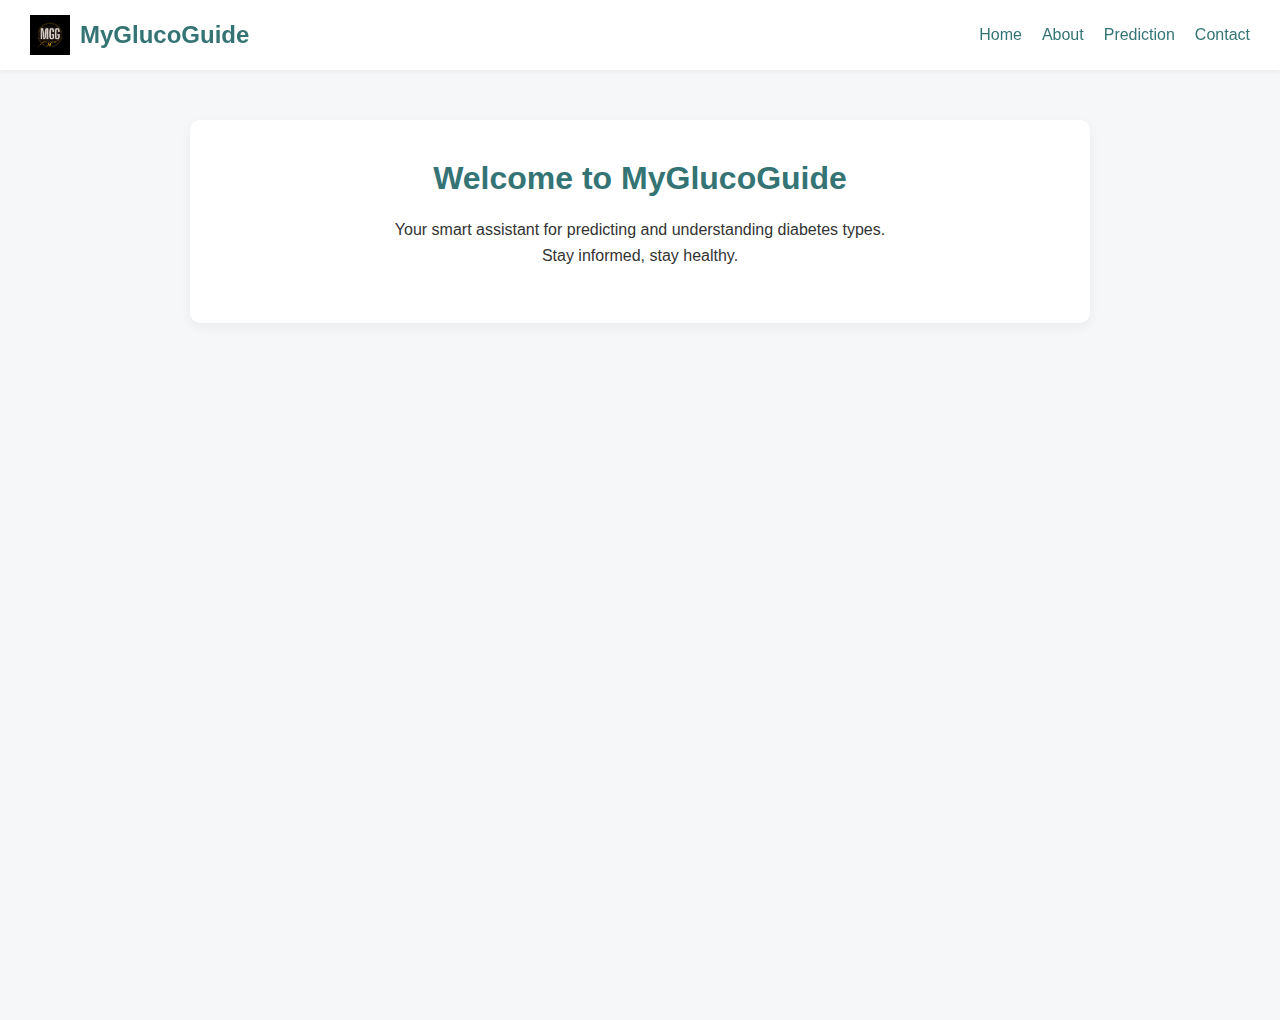
<file: front/index.html>
<!DOCTYPE html>
<html lang="en">
<head>
  <meta charset="UTF-8">
  <meta name="viewport" content="width=device-width, initial-scale=1.0">
  <title>MyGlucoGuide - Home</title>
  <link rel="stylesheet" href="css/style.css">
</head>
<body>

  <!-- Navbar -->
  <nav>
    <div class="logo-text">
      <img src="images/weblogo.png" alt="Logo"> MyGlucoGuide
    </div>
    <ul>
      <li><a href="index.html">Home</a></li>
      <li><a href="about.html">About</a></li>
      <li><a href="prediction.html">Prediction</a></li>
      <li><a href="contact.html">Contact</a></li>
    </ul>
  </nav>

  <!-- Content -->
  <div class="container">
    <h1>Welcome to MyGlucoGuide</h1>
    <p>Your smart assistant for predicting and understanding diabetes types.<br>
       Stay informed, stay healthy.</p>
  </div>

</body>
</html>
</file>
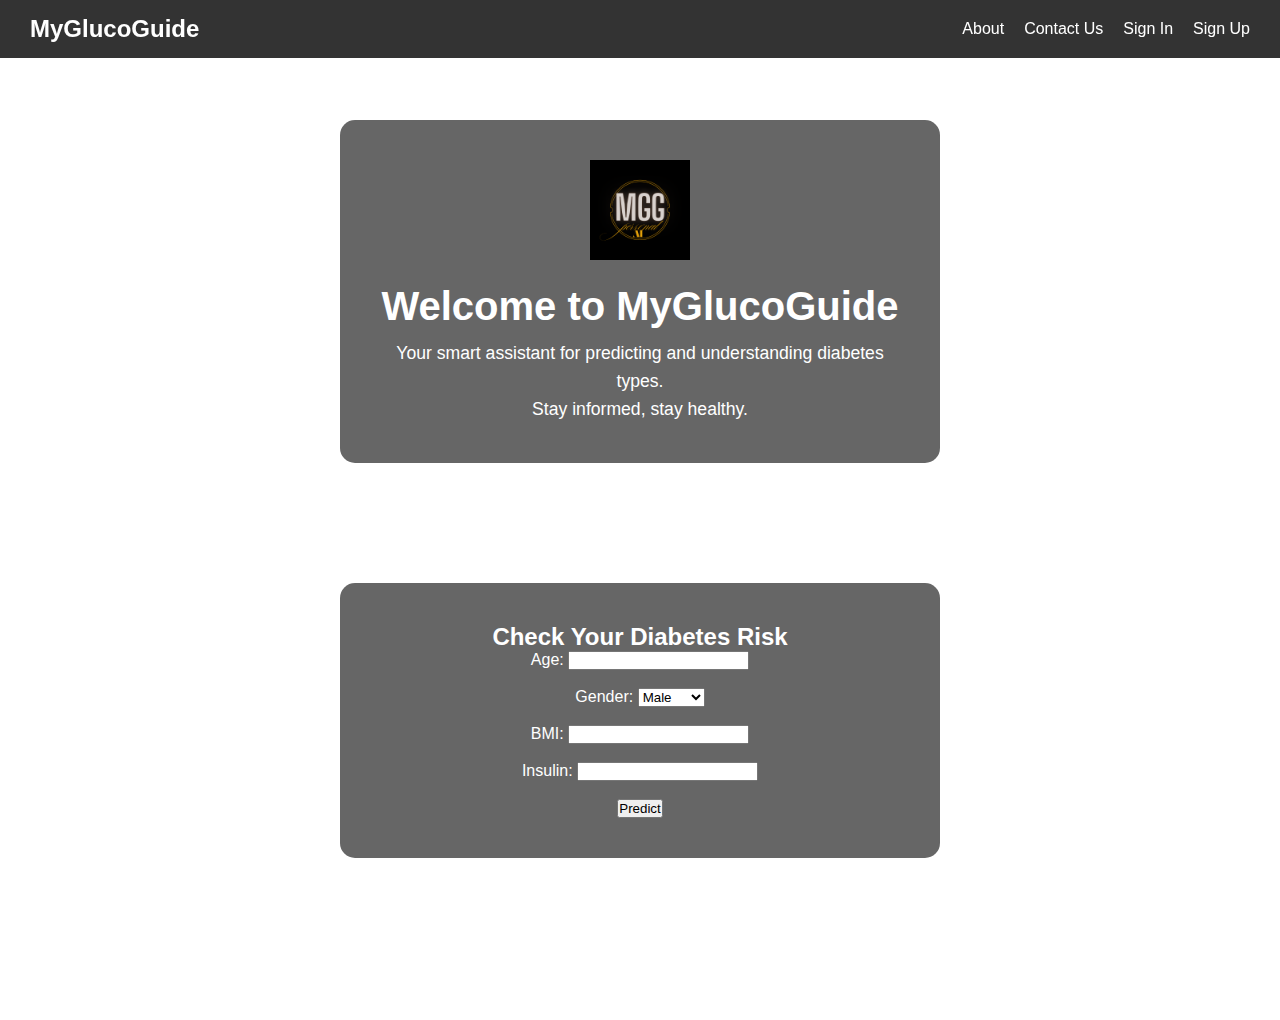
<file: Website/index.html>
<!DOCTYPE html>
<html lang="en">
<head>
  <meta charset="UTF-8" />
  <meta name="viewport" content="width=device-width, initial-scale=1.0" />
  <title>MyGlucoGuide</title>
  <link rel="icon" href="images/weblogo.png" type="image/png" />

  <style>
    /* Reset default styles */
    * {
      margin: 0;
      padding: 0;
      box-sizing: border-box;
    }

    body {
      /* background-image: url('images/background.jpg'); Replace with your actual background */
      background-size: cover;
      background-position: center;
      background-repeat: no-repeat;
      font-family: 'Segoe UI', Tahoma, Geneva, Verdana, sans-serif;
      color: #fff;
      min-height: 100vh;
    }

    /* --- Navigation Bar --- */
    nav {
      position: fixed;
      top: 0;
      left: 0;
      width: 100%;
      background-color: rgba(0, 0, 0, 0.8);
      display: flex;
      justify-content: space-between;
      align-items: center;
      padding: 15px 30px;
      z-index: 999;
    }

    .logo-text {
      font-size: 1.5rem;
      font-weight: bold;
      color: #fff;
    }

    nav ul {
      list-style: none;
      display: flex;
      gap: 20px;
    }

    nav ul li {
      color: #fff;
      cursor: pointer;
      transition: color 0.3s;
    }

    nav ul li:hover {
      color: #00ffd5;
    }

    /* --- Main Container --- */
    .container {
      background: rgba(0, 0, 0, 0.6); /* Semi-transparent box */
      padding: 40px;
      border-radius: 15px;
      text-align: center;
      max-width: 600px;
      width: 90%;
      margin: 120px auto 0 auto; /* Push down from fixed nav */
    }

    .logo {
      width: 100px;
      margin-bottom: 20px;
    }

    h1 {
      font-size: 2.5rem;
      margin-bottom: 10px;
    }

    p {
      font-size: 1.1rem;
      line-height: 1.6;
    }

    /* --- Responsive Styling --- */
    @media (max-width: 600px) {
      nav {
        flex-direction: column;
        align-items: flex-start;
        padding: 15px;
      }

      nav ul {
        flex-direction: column;
        gap: 10px;
        margin-top: 10px;
      }

      h1 {
        font-size: 1.8rem;
      }

      p {
        font-size: 1rem;
      }
    }
  </style>
</head>
<body>

  <!-- Navigation Bar -->
  <nav>
    <div class="logo-text">MyGlucoGuide</div>
    <ul>
      <li>About</li>
      <li>Contact Us</li>
      <li>Sign In</li>
      <li>Sign Up</li>
    </ul>
  </nav>

  <!-- Main Content Box -->
  <div class="container">
    <img src="images/weblogo.png" alt="MyGlucoGuide Logo" class="logo" />
    <h1>Welcome to MyGlucoGuide</h1>
    <p>Your smart assistant for predicting and understanding diabetes types.<br>Stay informed, stay healthy.</p>
  </div>
  <div class="container">
  <h2>Check Your Diabetes Risk</h2>
  <form id="predictForm">
    <label>Age:</label>
    <input type="number" name="age" required><br><br>

    <label>Gender:</label>
    <select name="gender">
      <option value="0">Male</option>
      <option value="1">Female</option>
    </select><br><br>

    <label>BMI:</label>
    <input type="number" step="0.1" name="bmi" required><br><br>

    <label>Insulin:</label>
    <input type="number" name="insulin" required><br><br>

    <button type="submit">Predict</button>
  </form>
  <p id="result"></p>
</div>

<script>
  document.getElementById("predictForm").addEventListener("submit", async function(e){
    e.preventDefault();
    let formData = new FormData(this);
    let response = await fetch("http://127.0.0.1:5000/predict", {
      method: "POST",
      body: formData
    });
    let result = await response.json();
    document.getElementById("result").innerText = "Prediction: " + result.prediction;
  });
</script>

</body>
</html>
</file>
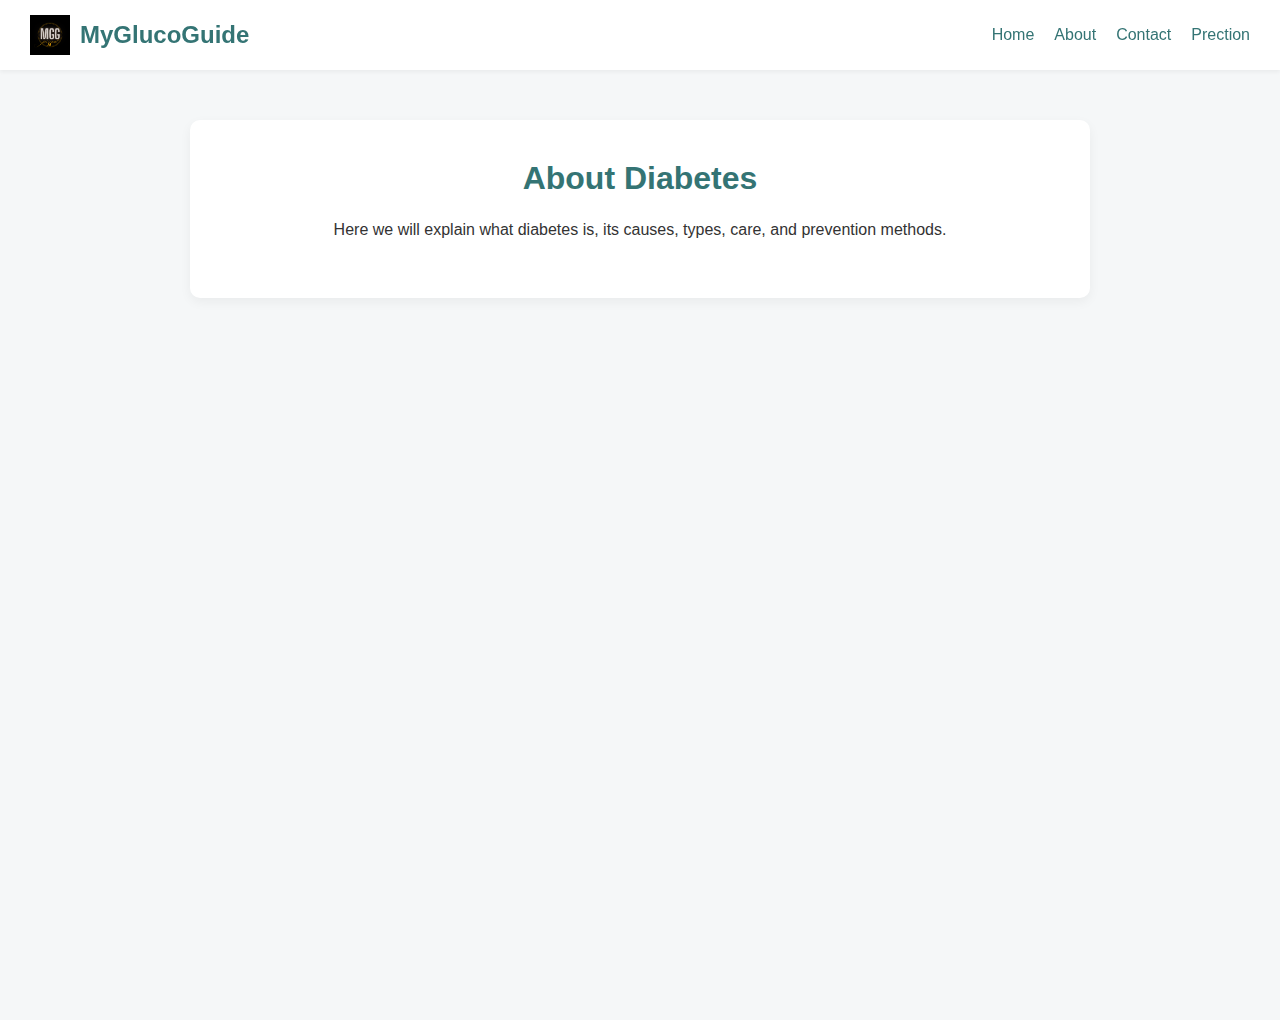
<file: front/about.html>
<!DOCTYPE html>
<html lang="en">
<head>
  <meta charset="UTF-8">
  <meta name="viewport" content="width=device-width, initial-scale=1.0">
  <title>About Diabetes</title>
  <link rel="stylesheet" href="css/style.css">
</head>
<body>

  <!-- Navbar -->
  <nav>
    <div class="logo-text">
      <img src="images/weblogo.png" alt="Logo"> MyGlucoGuide
    </div>
    <ul>
      <li><a href="index.html">Home</a></li>
      <li><a href="about.html">About</a></li>
      <li><a href="contact.html">Contact</a></li>
      <li><a href="prediction.html">Prection</a></li>
  </nav>

  <!-- Content -->
  <div class="container">
    <h1>About Diabetes</h1>
    <p>Here we will explain what diabetes is, its causes, types, care, and prevention methods.</p>
  </div>

</body>
</html>
</file>
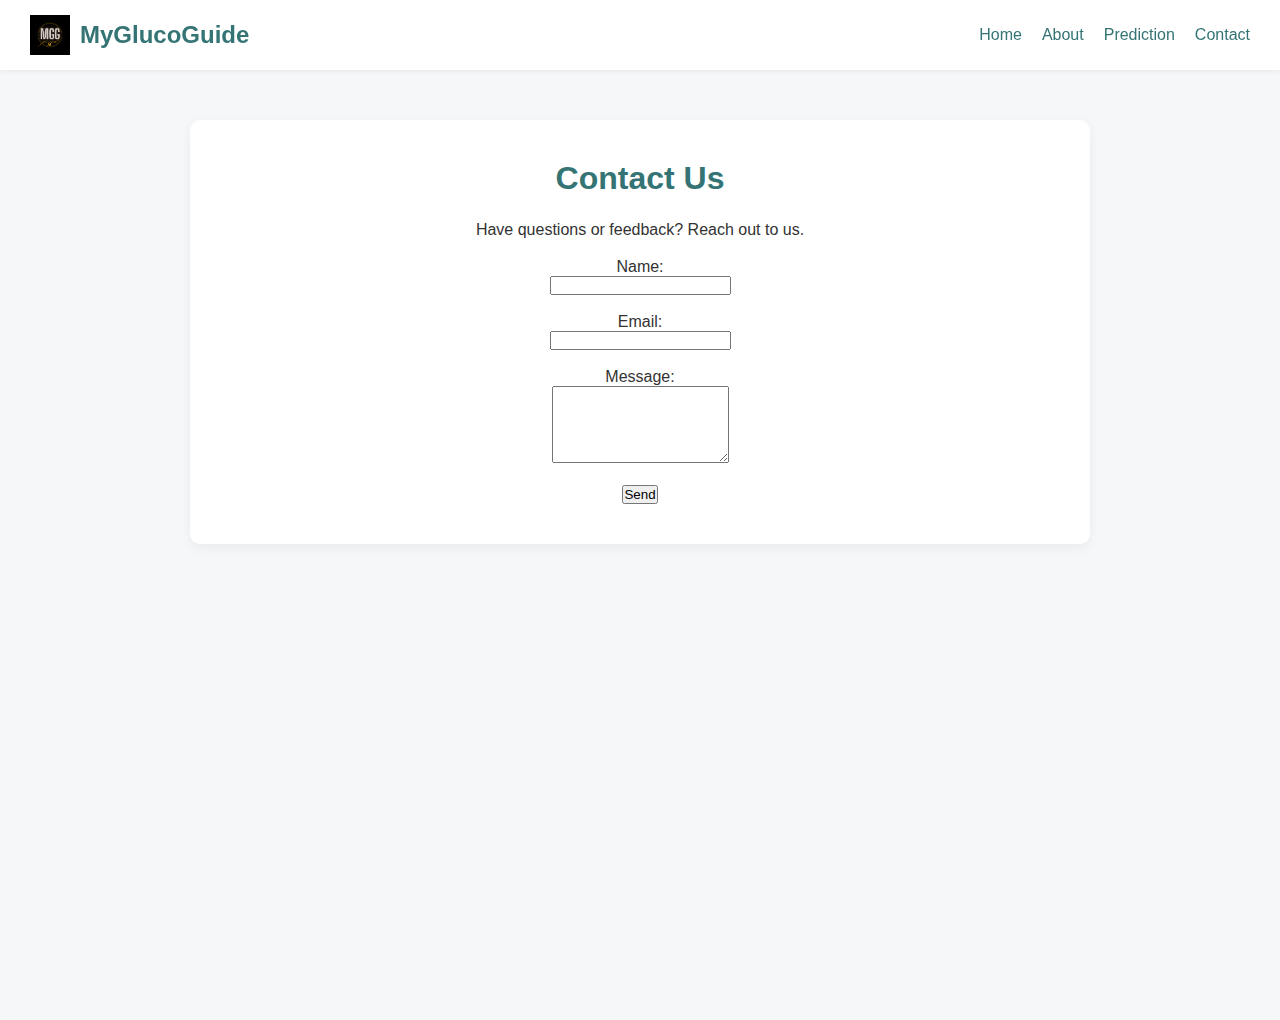
<file: front/contact.html>
<!DOCTYPE html>
<html lang="en">
<head>
  <meta charset="UTF-8">
  <meta name="viewport" content="width=device-width, initial-scale=1.0">
  <title>Contact Us</title>
  <link rel="stylesheet" href="css/style.css">
</head>
<body>

  <!-- Navbar -->
  <nav>
    <div class="logo-text">
      <img src="images/weblogo.png" alt="Logo"> MyGlucoGuide
    </div>
    <ul>
      <li><a href="index.html">Home</a></li>
      <li><a href="about.html">About</a></li>
      <li><a href="prediction.html">Prediction</a></li>
      <li><a href="contact.html">Contact</a></li>
    </ul>
  </nav>

  <!-- Content -->
  <div class="container">
    <h1>Contact Us</h1>
    <p>Have questions or feedback? Reach out to us.</p>

    <form>
      <label>Name:</label><br>
      <input type="text" required><br><br>

      <label>Email:</label><br>
      <input type="email" required><br><br>

      <label>Message:</label><br>
      <textarea rows="5" required></textarea><br><br>

      <button type="submit">Send</button>
    </form>
  </div>

</body>
</html>
</file>
<file: front/css/style.css>
/* Reset */
* {
  margin: 0;
  padding: 0;
  box-sizing: border-box;
}

/* Body */
body {
  font-family: 'Segoe UI', Tahoma, Geneva, Verdana, sans-serif;
  background-color: #f5f7f8;
  color: #333;
  min-height: 100vh;
}

/* Navbar */
nav {
  position: fixed;
  top: 0;
  left: 0;
  width: 100%;
  background-color: #ffffff;
  display: flex;
  justify-content: space-between;
  align-items: center;
  padding: 15px 30px;
  box-shadow: 0 2px 4px rgba(0, 0, 0, 0.05);
  z-index: 999;
}

.logo-text {
  display: flex;
  align-items: center;
  font-size: 1.5rem;
  font-weight: bold;
  color: #347474;
}

.logo-text img {
  height: 40px;
  margin-right: 10px;
}

nav ul {
  list-style: none;
  display: flex;
  gap: 20px;
}

nav ul li a {
  text-decoration: none;
  color: #347474;
  transition: color 0.3s;
}

nav ul li a:hover {
  color: #2c7a7b;
}

/* Container */
.container {
  background: #ffffff;
  padding: 40px;
  border-radius: 10px;
  text-align: center;
  max-width: 900px;
  width: 90%;
  margin: 120px auto 60px auto;
  box-shadow: 0 4px 12px rgba(0, 0, 0, 0.05);
}

/* Headings */
h1 {
  color: #347474;
  margin-bottom: 20px;
}

h2 {
  color: #4fa3a5;
  margin-bottom: 15px;
}

/* Paragraphs */
p {
  margin-bottom: 15px;
  font-size: 1rem;
  line-height: 1.6;
}

/* Diabetes Info */
.diabetes-info {
  margin-top: 40px;
  text-align: left;
}

.diabetes-info img {
  width: 100%;
  height: auto;
  border-radius: 10px;
  margin: 20px 0;
  box-shadow: 0 4px 12px rgba(79, 163, 165, 0.15);
}

/* Footer */
footer {
  background-color: #eef1f2;
  padding: 20px 10px;
  text-align: center;
  font-size: 0.95em;
  color: #666;
  border-top: 1px solid #ccc;
}

footer span {
  color: #e56b6f;
  font-size: 1.1em;
}

/* Responsive */
@media (max-width: 768px) {
  nav {
    flex-direction: column;
    align-items: flex-start;
  }

  nav ul {
    flex-direction: column;
    gap: 10px;
    margin-top: 10px;
  }

  .container {
    padding: 20px;
  }

  .diabetes-info {
    text-align: center;
  }
}
</file>
